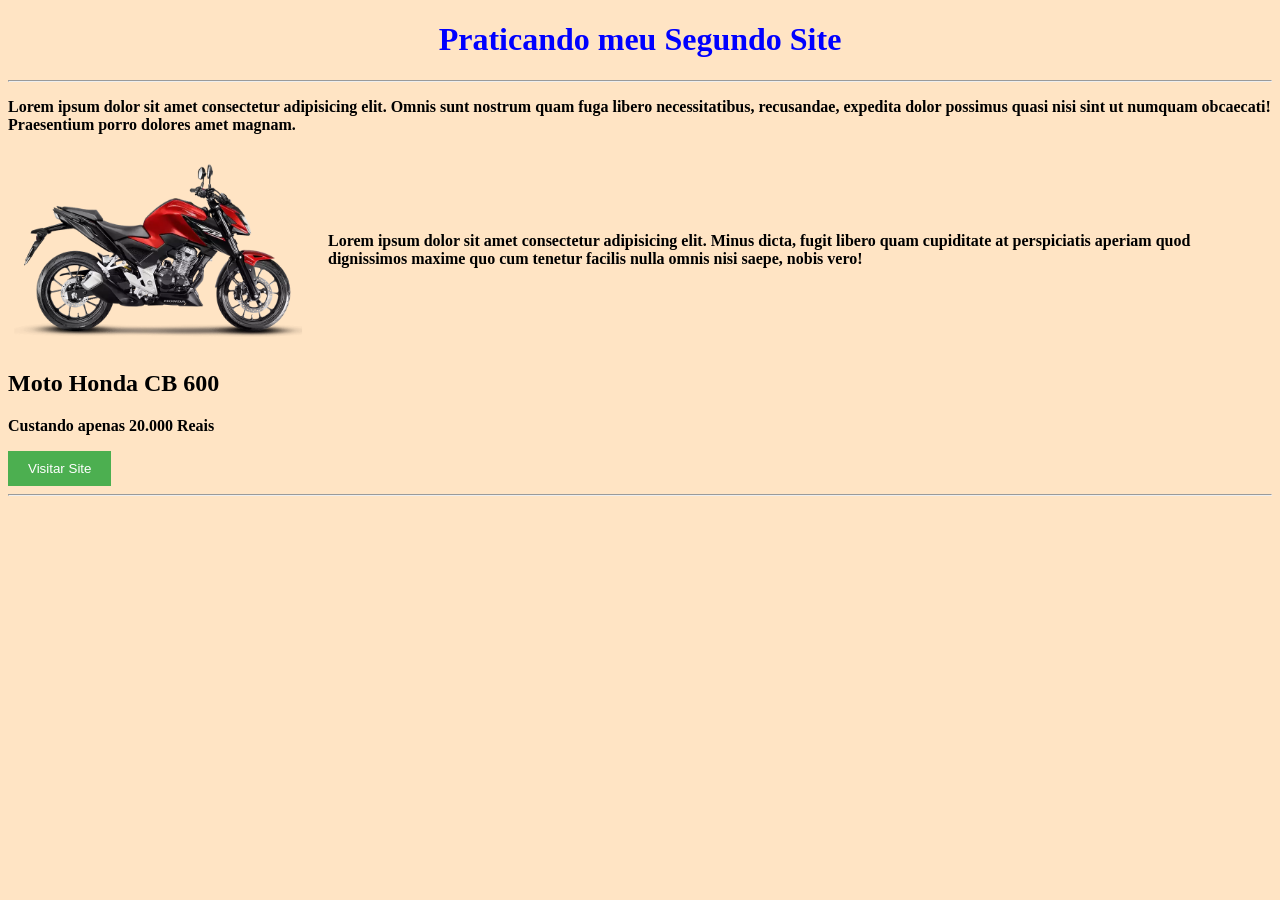
<file: Praticando/index.html>
<!DOCTYPE html>
<html lang="pt-BR">

<head>
    <meta charset="UTF-8">
    <meta name="viewport" content="width=device-width, initial-scale=1.0">
    <link rel="stylesheet" href="styles.css">
    <title>Praticando</title>
</head>

<body>
    <center>
        <h1>Praticando meu Segundo Site</h1>
    </center>
    <hr>

    <p>Lorem ipsum dolor sit amet consectetur adipisicing elit. Omnis sunt nostrum quam fuga libero necessitatibus,
        recusandae, expedita dolor possimus quasi nisi sint ut numquam obcaecati! Praesentium porro dolores amet magnam.
    </p>
    <div class="container">
        <img src="./img/Moto.png" alt="Moto" class="motores">
        <p>Lorem ipsum dolor sit amet consectetur adipisicing elit. Minus dicta, fugit libero quam cupiditate at
            perspiciatis aperiam quod dignissimos maxime quo cum tenetur facilis nulla omnis nisi saepe, nobis vero!</p>
    </div>

    <h2>Moto Honda CB 600 </h2>
    <P>Custando apenas 20.000 Reais</P>
    <a href="https://www.bol.uol.com.br/" target="_blank" class="botao-link">
        <button>Visitar Site</button>
    </a>
    <hr>
</body>

</html>
</file>
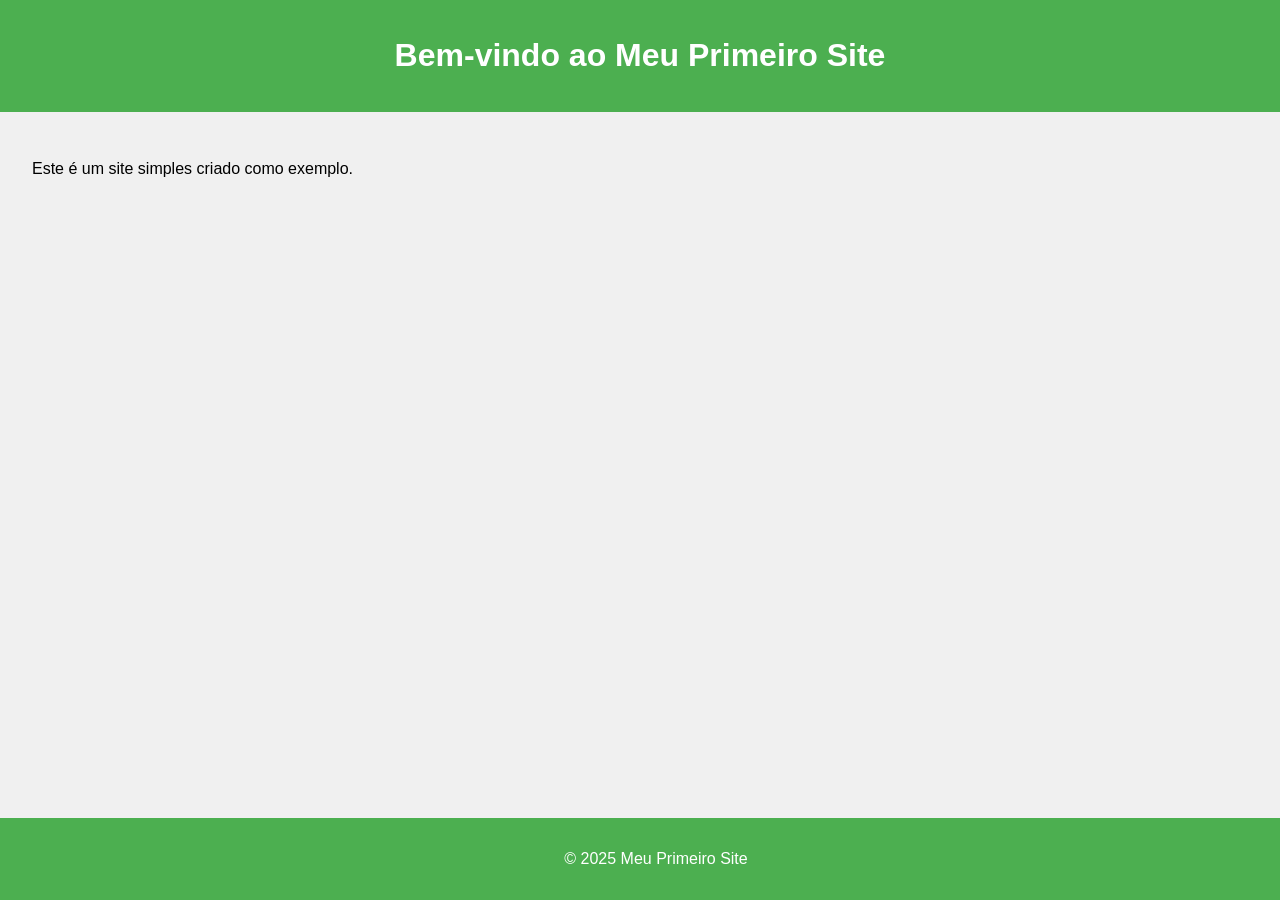
<file: Primeiro site/index.html>
<!DOCTYPE html>
<html lang="pt-BR">
<head>
    <meta charset="UTF-8">
    <meta name="viewport" content="width=device-width, initial-scale=1.0">
    <title>Meu Primeiro Site</title>
    <link rel="stylesheet" href="styles.css">

</head>
<body>
    <header>
        <h1>Bem-vindo ao Meu Primeiro Site</h1>
    </header>
    <main>
        <p>Este é um site simples criado como exemplo.</p>
    </main>
    <footer>
        <p>&copy; 2025 Meu Primeiro Site</p>
    </footer>
</body>
</html>
</file>
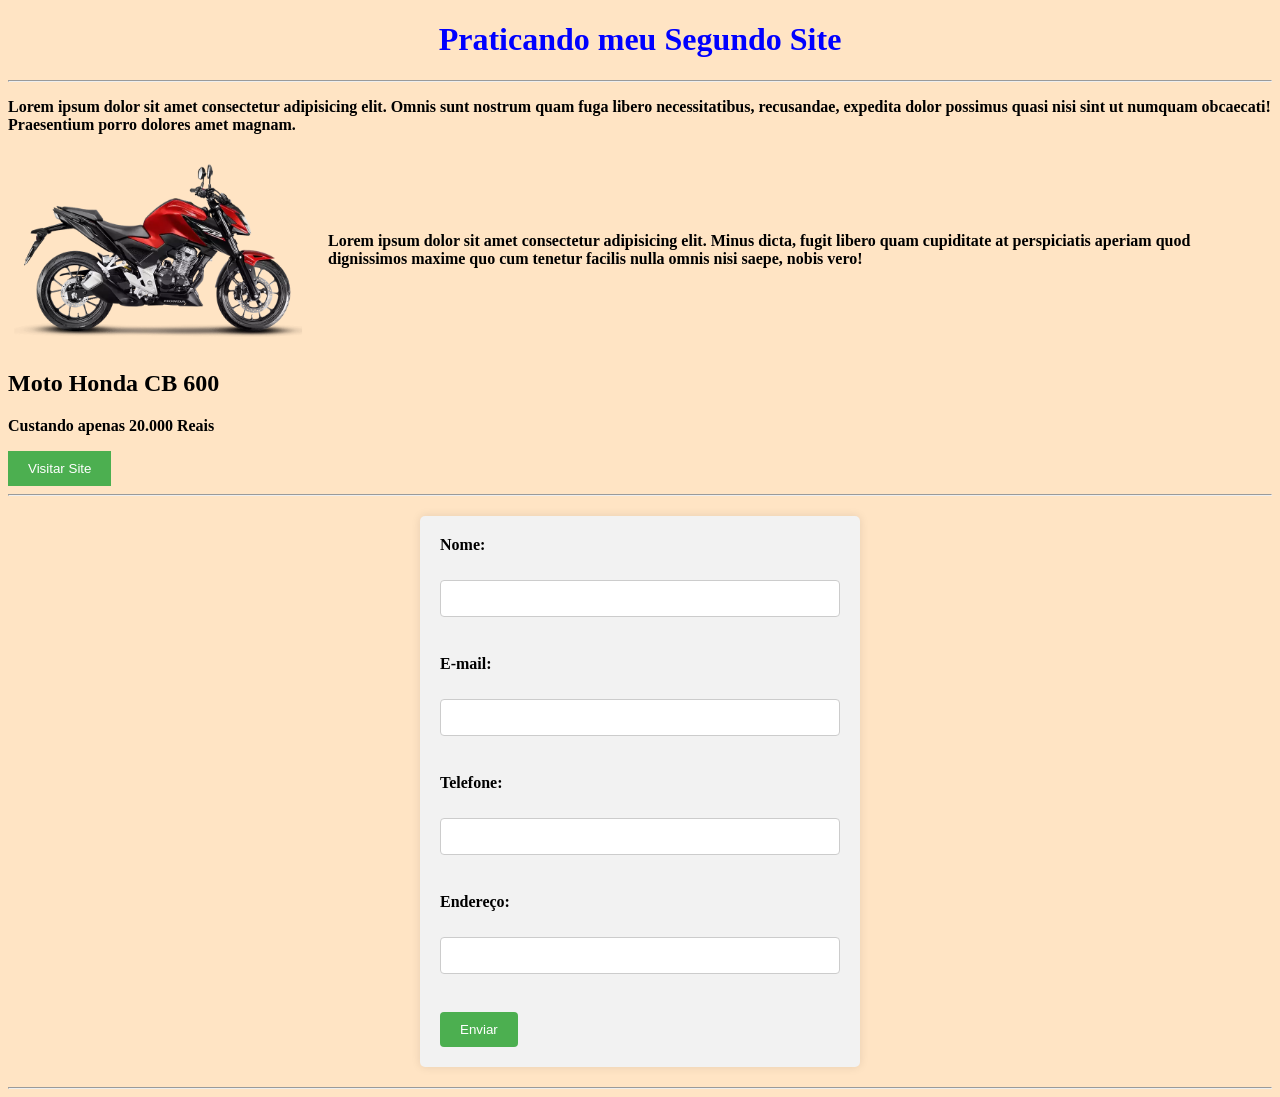
<file: Praticando/Aula1/index.html>
<!DOCTYPE html>
<html lang="pt-BR">

<head>
    <meta charset="UTF-8">
    <meta name="viewport" content="width=device-width, initial-scale=1.0">
    <link rel="stylesheet" href="styles.css">
    <title>Praticando</title>
</head>

<body>
    <center>
        <h1>Praticando meu Segundo Site</h1>
    </center>
    <hr>

    <p>Lorem ipsum dolor sit amet consectetur adipisicing elit. Omnis sunt nostrum quam fuga libero necessitatibus,
        recusandae, expedita dolor possimus quasi nisi sint ut numquam obcaecati! Praesentium porro dolores amet magnam.
    </p>
    <div class="container">
        <img src="./img/Moto.png" alt="Moto" class="motores">
        <p>Lorem ipsum dolor sit amet consectetur adipisicing elit. Minus dicta, fugit libero quam cupiditate at
            perspiciatis aperiam quod dignissimos maxime quo cum tenetur facilis nulla omnis nisi saepe, nobis vero!</p>
    </div>

    <h2>Moto Honda CB 600 </h2>
    <P>Custando apenas 20.000 Reais</P>
    <a href="https://www.bol.uol.com.br/" target="_blank" class="botao-link">
        <button>Visitar Site</button>
    </a>
    <hr>
<!-- Formulário simples -->
<form>
    <label for="nome">Nome:</label><br>
    <input type="text" id="nome" name="nome"><br><br>

    <label for="email">E-mail:</label><br>
    <input type="email" id="email" name="email"><br><br>

    <label for="telefone">Telefone:</label><br>
    <input type="tel" id="telefone" name="telefone"><br><br>

    <label for="endereco">Endereço:</label><br>
    <input type="text" id="endereco" name="endereco"><br><br>

    <input type="submit" value="Enviar">
</form>
<hr>

</body>

</html>
</file>
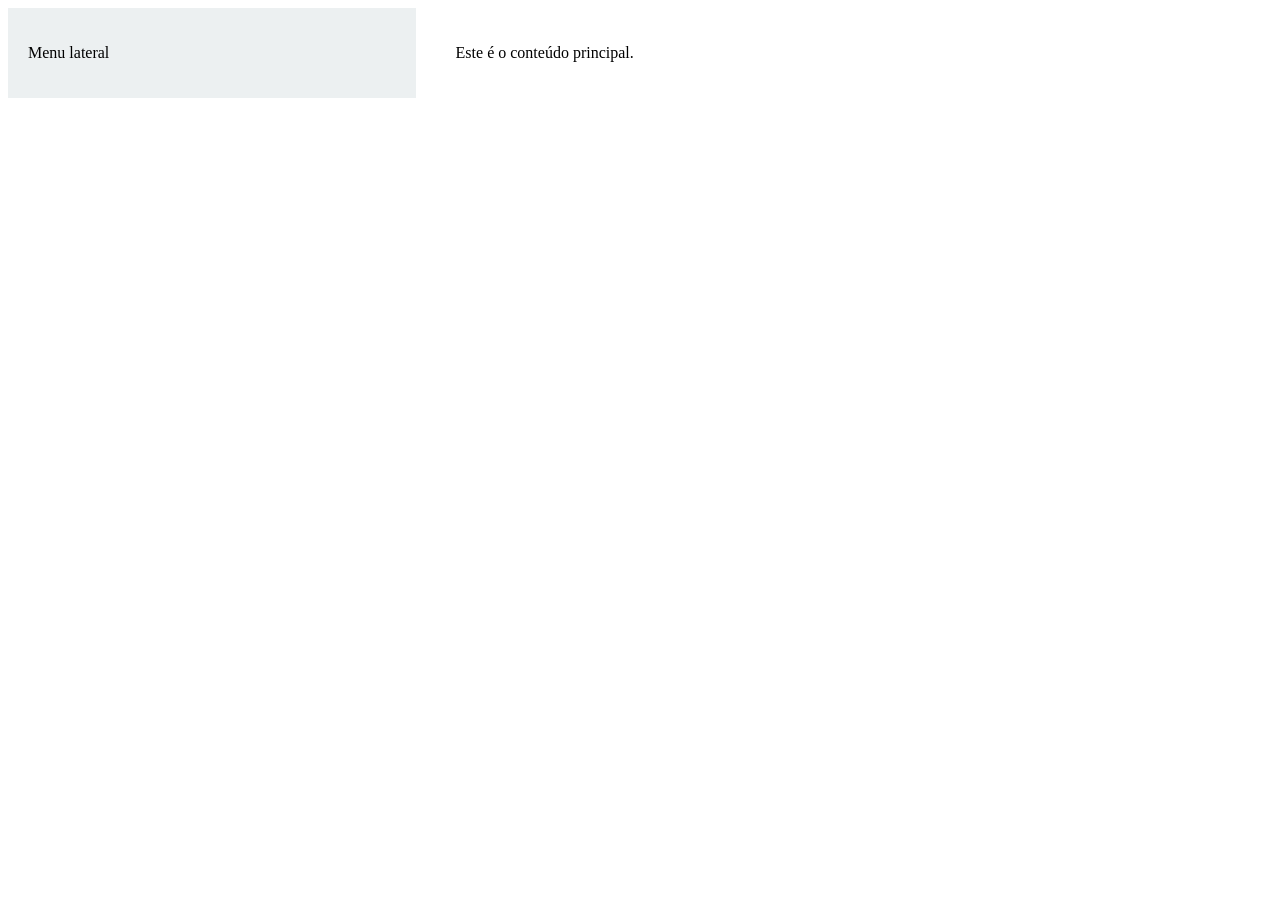
<file: Praticando/Aula2/index.html>
<!DOCTYPE html>
<html lang="pt-br">
<head>
    <meta charset="UTF-8">
    <meta name="viewport" content="width=device-width, initial-scale=1.0">
    <link rel="stylesheet" href="styles.css">
    <title>Treinando HTML e CSS</title>
</head>
<body>
      </div>
    <div class="container">
        <div class="sidebar">
            <p>Menu lateral</p>
        </div>
    
        <div class="content">
            <p>Este é o conteúdo principal.</p>
        </div>
    </div>
        

</body>
</html>
</file>
<file: Praticando/styles.css>
body {
    background-color: bisque;
}

h1 {
    color: blue;
    font-weight: bold;
}

p {
    font-weight: bold;
}

.motores {
    width: 300px;
    /*Define largura da imagem*/
    height: 200px;
    /*define altura da imagem*/
    margin-right: 20px;
    /*Espaço entre a imagem e o texto */
}

.container {
    display: flex;
    align-items: center;
}

.botao-link button {
    background-color: #4CAF50; 
    color: white;
    padding: 10px 20px; 
    border: none; 
    cursor: pointer; 
    text-decoration: none; 
}

.botao-link button:hover {
    background-color: #45a049; }
</file>
<file: Primeiro site/styles.css>
body {
    font-family: Arial, sans-serif;
    background-color: #f0f0f0;
    margin: 0;
    padding: 0;
}
header {
    background-color: #4CAF50;
    color: white;
    padding: 1em;
    text-align: center;
}
main {
    padding: 2em;
}
footer {
    background-color: #4CAF50;
    color: white;
    text-align: center;
    padding: 1em;
    position: fixed;
    width: 100%;
    bottom: 0;
}
</file>
<file: Praticando/Aula1/styles.css>
body {
    background-color: bisque;
}

h1 {
    color: blue;
    font-weight: bold;
}

p {
    font-weight: bold;
}

.motores {
    width: 300px;
    /*Define largura da imagem*/
    height: 200px;
    /*define altura da imagem*/
    margin-right: 20px;
    /*Espaço entre a imagem e o texto */
}

.container {
    display: flex;
    align-items: center;
}

.botao-link button {
    background-color: #4CAF50;
    color: white;
    padding: 10px 20px;
    border: none;
    cursor: pointer;
    text-decoration: none;
}

.botao-link button:hover {
    background-color: #45a049;
}

/* Estilização do formulário */
form {
    background-color: #f2f2f2;
    padding: 20px;
    border-radius: 5px;
    max-width: 400px;
    margin: 20px auto;
    box-shadow: 0 0 10px rgba(0, 0, 0, 0.1);
}

form label {
    display: block;
    margin-bottom: 8px;
    font-weight: bold;
}

form input[type="text"],
form input[type="email"],
form input[type="tel"] {
    width: 100%;
    padding: 10px;
    margin-bottom: 20px;
    border: 1px solid #ccc;
    border-radius: 4px;
    box-sizing: border-box;
}

form input[type="submit"] {
    background-color: #4CAF50;
    color: white;
    padding: 10px 20px;
    border: none;
    border-radius: 4px;
    cursor: pointer;
}

form input[type="submit"]:hover {
    background-color: #45a049;
}
</file>
<file: Praticando/Aula2/styles.css>
.container {
    display: flex; /* Ativa o Flexbox */
    justify-content: space-between; /* Espaço igual entre os itens */
    gap: 20px; /* Espaçamento entre as colunas */
}

.sidebar {
    width: 30%; /* Define a largura da sidebar */
    background-color: #ecf0f1;
    padding: 20px;
}

.content {
    width: 65%; /* Define a largura do conteúdo */
    background-color: #ffffff;
    padding: 20px;
}
</file>
